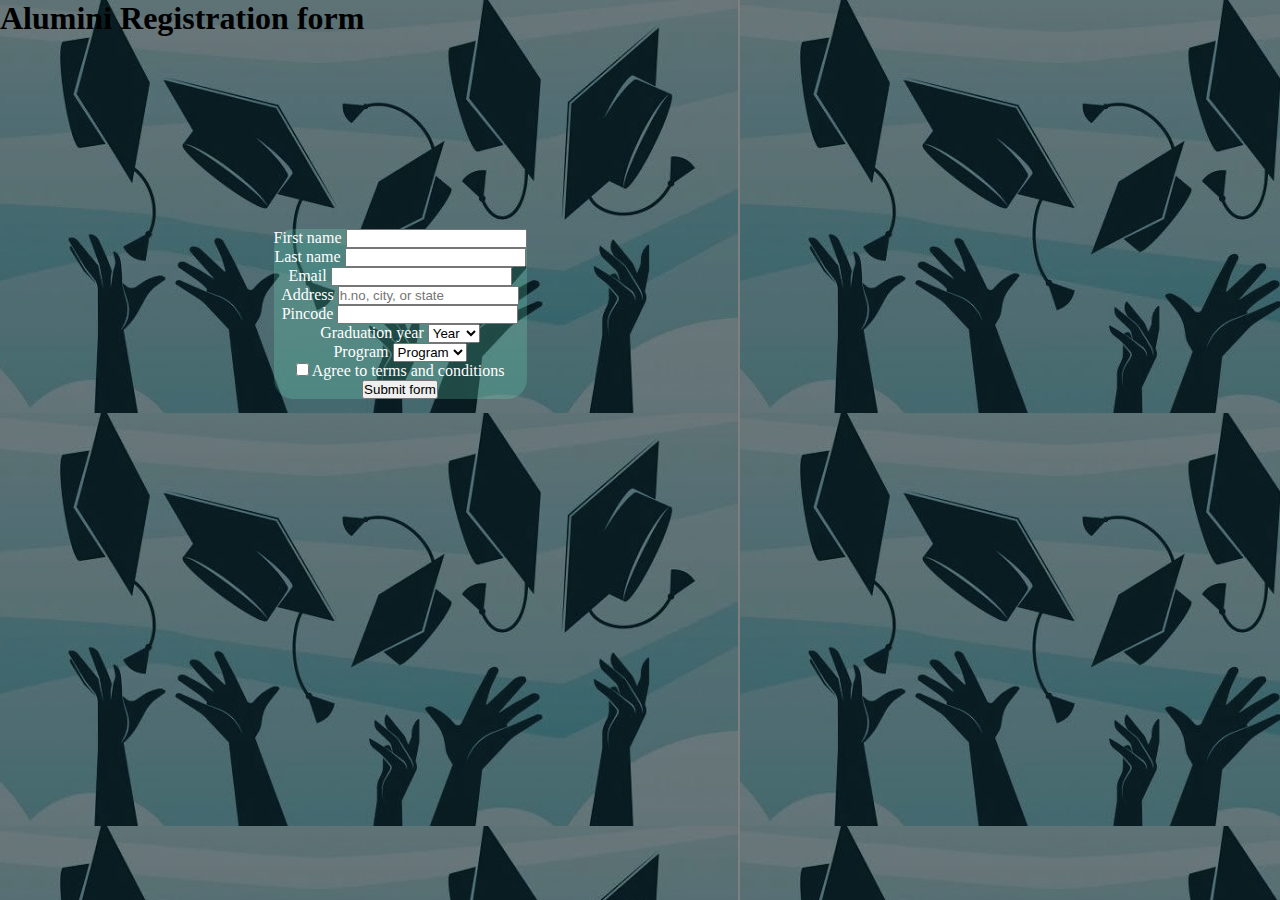
<file: alumini registration/index.html>
<!doctype html>
<html lang="en">
  <head>
    <!-- Required meta tags -->
    <meta charset="utf-8">
    <meta name="viewport" content="width=device-width, initial-scale=1">

    <!-- Bootstrap CSS -->
    <link href="https://cdn.jsdelivr.net/npm/bootstrap@5.0.2/dist/css/bootstrap.min.css" rel="stylesheet" integrity="sha384-EVSTQN3/azprG1Anm3QDgpJLIm9Nao0Yz1ztcQTwFspd3yD65VohhpuuCOmLASjC" crossorigin="anonymous">
    <link rel="stylesheet" href="style.css">
    <title>Alumini Information</title>
  </head>
  <body>
    <div class="text-center text-light py-3">
        <h1>Alumini Registration form</h1>
    </div>
    <section class="container my-2 w-50 text-light p-2">
        <form action=display.html class="row g-3 p-3">
            <div class="col-md-6">
              <label for="validationServer01" class="form-label">First name</label>
              <input type="text" class="form-control" id="fname" required>
            </div>
            <div class="col-md-6">
              <label for="validationServer02" class="form-label">Last name</label>
              <input type="text" class="form-control" id="lname" required>
            </div>
            <div class="col-md-12">
                <label for="inputEmail4" class="form-label">Email</label>
                <input type="email" class="form-control" id="inputEmail4">
            </div>
            <div class="col-12">
                <label for="inputAddress2" class="form-label">Address </label>
                <input type="text" class="form-control" id="inputAddress" placeholder="h.no, city, or state">
            </div>
            <div class="col-md-4">
                <label for="validationServer01" class="form-label">Pincode</label>
                <input type="number" class="form-control" id="validationServer01" required>
            </div>
            <div class="col-md-4">
              <label for="validationServer04" class="form-label">Graduation year</label>
              <select class="form-select " id="yr" aria-describedby="validationServer04Feedback" required>
                <option selected disabled value="">Year</option>
                <option value="2020">2020</option>
                <option value="2021">2021</option>
                <option value="2022">2022</option>
              </select>
            </div>
            <div class="col-md-4">
                <label for="validationServer04" class="form-label">Program</label>
                <select class="form-select " id="pg" aria-describedby="validationServer04Feedback" required>
                  <option selected disabled value="">Program</option>
                  <option value="MCA">MCA</option>
                  <option value="MBA">MBA</option>
                  <option value="MSC">MSC</option>
                  <option value="MCOM">MCOM</option>
                  <option value="MA">MA</option>
                </select>
              </div>
            <div class="col-12">
              <div class="form-check">
                <input class="form-check-input is-invalid" type="checkbox" value="" id="invalidCheck3" aria-describedby="invalidCheck3Feedback" required>
                <label class="form-check-label" for="invalidCheck3">
                  Agree to terms and conditions
                </label>
              </div>
            </div>
            <div class="col-12">
                <button class="btn btn-primary" type="submit" onclick="storeData()">Submit form</button>
            </div>
          </form>
          
          <script>
              function  storeData(){
                 var name =  document.getElementById("fname").value;
                 var name2 = document.getElementById("lname").value;
                 var email = document.getElementById("inputEmail4").value;
                 var adress = document.getElementById("inputAddress").value;
                 var program = document.getElementById("pg").value;
                 var year = document.getElementById("yr").value;
                 
                 localStorage.setItem("name",name);
                 localStorage.setItem("name2",name2);                 
                 localStorage.setItem("email",email);
                 localStorage.setItem("adress",adress);
                 localStorage.setItem("program",program);
                 localStorage.setItem("year",year);
              
                 
                 return false;
              }
          </script>
    </section>
  </body>
</html>
</file>
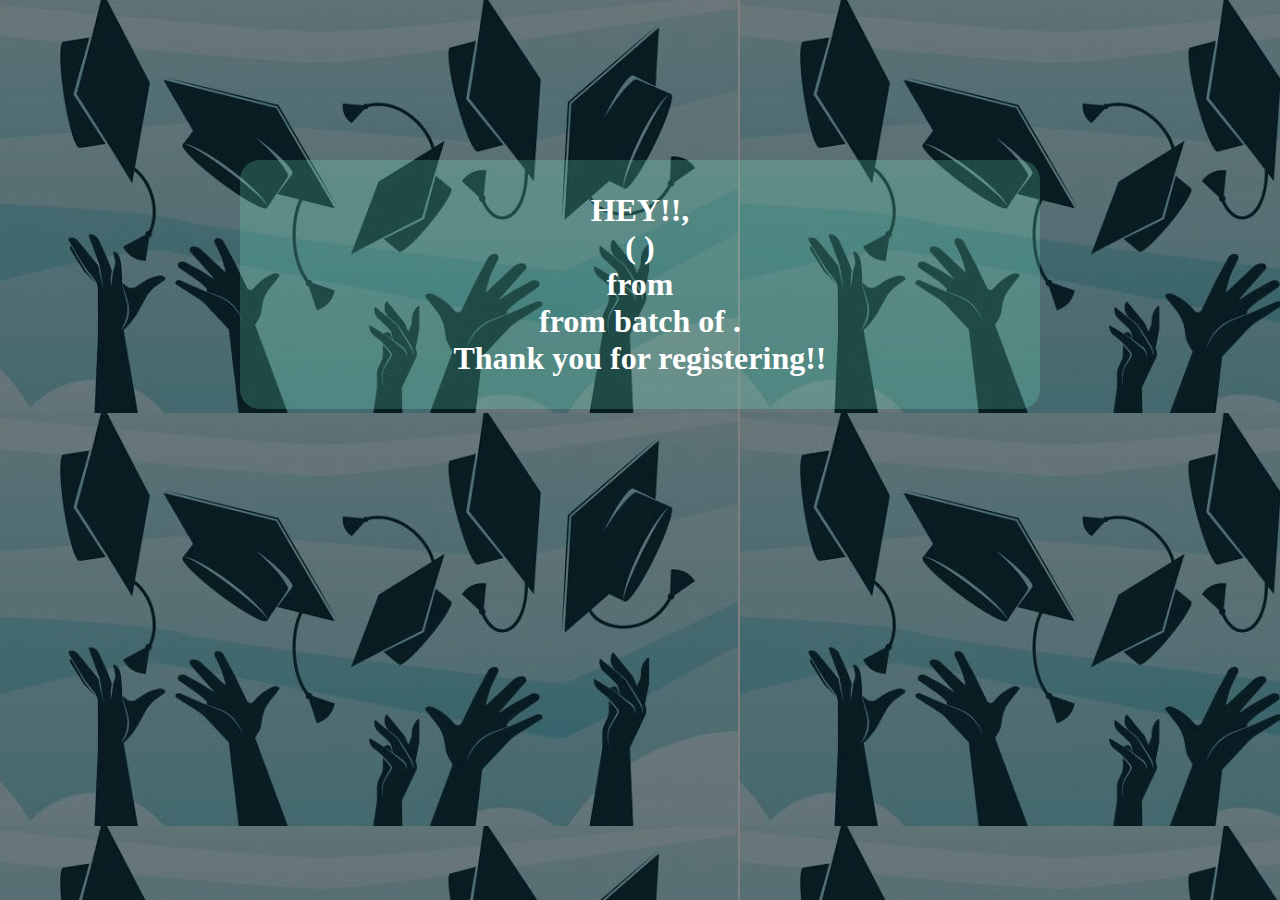
<file: alumini registration/display.html>
<!DOCTYPE html>
<!--
Click nbfs://nbhost/SystemFileSystem/Templates/Licenses/license-default.txt to change this license
Click nbfs://nbhost/SystemFileSystem/Templates/ClientSide/html.html to edit this template
-->
<html>
    <head>
        <title>Display Info</title>
        <meta charset="UTF-8">
        <meta name="viewport" content="width=device-width, initial-scale=1.0">
        <link rel="stylesheet" href="style.css"/>
    </head>
    <body style="display: flex; justify-content: center">
        <form class="container">
        
            <h1 style="align-content: center">HEY!!, 
                <br><span id="fName"></span><span> </span><span id="lName"></span>
                ( <span id="showEmail"></span> )<br>
                from <span id="showAdress"></span><br>
                from batch of <span id="showYear"></span>
                <span id="showProgram"></span>.<br>
                Thank you for registering!!
            </h1>
            
        
        </form>
        <script>
                document.getElementById("fName").innerHTML = localStorage.getItem("name");
                document.getElementById("lName").innerHTML = localStorage.getItem("name2");
                document.getElementById("showEmail").innerHTML = localStorage.getItem("email");
                document.getElementById("showAdress").innerHTML = localStorage.getItem("adress");
                document.getElementById("showProgram").innerHTML = localStorage.getItem("program");
                document.getElementById("showYear").innerHTML = localStorage.getItem("year");
                localStorage.clear();
        </script>
    </body>
</html>
</file>
<file: alumini registration/style.css>
*{
    box-sizing: border-box;
    margin: 0;
    padding: 0;
}

body{
    background: linear-gradient(rgb(0,0,0,0.5),rgb(0,0,0,0.5)),
        url(bg.png);
}

form {
    background-color: rgb(127, 255, 212,0.2);
    border-radius: 20px;
}

.container{
    padding: 2rem;
    width: 50rem;
    margin-top: 10rem;
    align-content: center;
    color: white;
    display: flex;
    justify-content: center;
    text-align: center;
}
</file>
